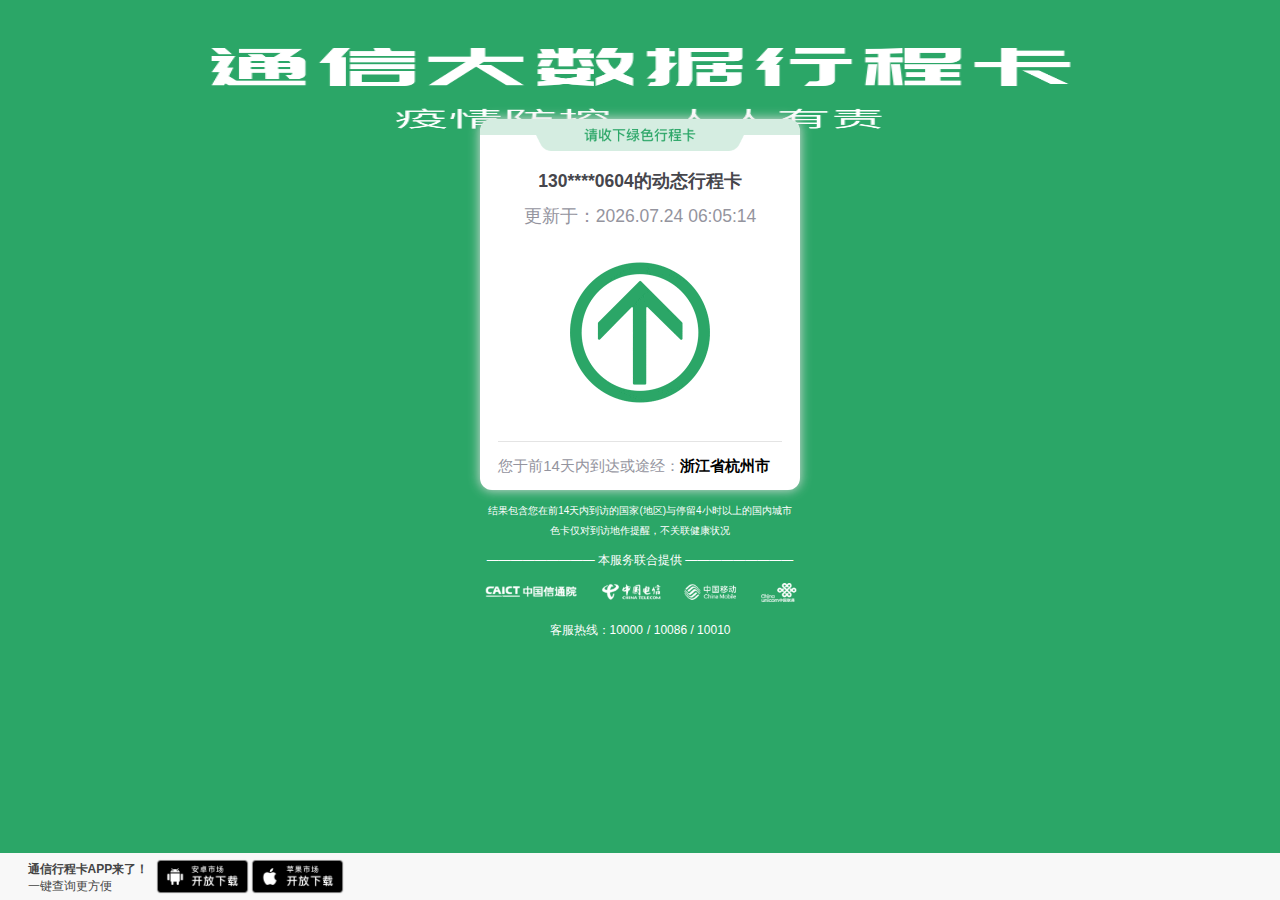
<file: pages/xc/index.html>
<!DOCTYPE html>
<html lang="en" style="font-size: 50px;"><head><meta http-equiv="Content-Type" content="text/html; charset=UTF-8"><meta http-equiv="X-UA-Compatible" content="IE=edge"><meta name="viewport" content="width=device-width,user-scalable=no,initial-scale=1,maximum-scale=1,minimum-scale=1"><meta http-equiv="Cache-Control" content="no-cache, no-store, must-revalidate"><meta http-equiv="Pragma" content="no-cache"><meta http-equiv="Expires" content="0"><meta http-equiv="Pragma" content="no-cache"><meta http-equiv="Cache" content="no-cache"><link rel="icon" href="./resources/favicon.ico"><title>通信大数据行程卡</title><link href="./resources/result.4d87c9ef.css" rel="prefetch"><link href="./resources/result.a12cc1c2.js" rel="prefetch"><link href="./resources/app.cd318c53.css" rel="preload" as="style"><link href="./resources/chunk-vendors.901092b5.css" rel="preload" as="style"><link href="./resources/app.e3bc4623.js" rel="preload" as="script"><link href="./resources/chunk-vendors.43a3f882.js" rel="preload" as="script"><link href="./resources/chunk-vendors.901092b5.css" rel="stylesheet"><link href="./resources/app.cd318c53.css" rel="stylesheet"><link rel="stylesheet" type="text/css" href="./resources/result.4d87c9ef.css"><script charset="utf-8" src="./resources/result.a12cc1c2.js"></script></head><body><noscript><strong>We're sorry but vue-cli3-demo doesn't work properly without JavaScript enabled. Please enable it to continue.</strong></noscript><div id="app"><div data-v-40b87e3b="" class="result-wrap"><div data-v-40b87e3b="" class="bg-pic1 greenBg"><div data-v-40b87e3b="" class="banner-img-holder"></div><div data-v-40b87e3b="" class="div-main"><div data-v-40b87e3b="" class="top green"></div><p data-v-40b87e3b="" class="hidden-tel">130****0604的动态行程卡</p><p data-v-40b87e3b="" class="update"></p><div data-v-40b87e3b="" class="info"><div data-v-40b87e3b="" class="img-holder green-bg"><img data-v-40b87e3b="" src="./resources/gif_green.a6a9b9f2.gif" alt="" class="qr-img"></div></div><div data-v-40b87e3b="" class="bott"><p data-v-40b87e3b="" class="title">您于前14天内到达或途经：<a data-v-40b87e3b="" class="addr" onclick="refill();">浙江省杭州市</a><br data-v-40b87e3b=""><!----></p></div></div><!----><!----><div data-v-40b87e3b="" class="tip">结果包含您在前14天内到访的国家(地区)与停留4小时以上的国内城市<br data-v-40b87e3b=""><br data-v-40b87e3b=""> 色卡仅对到访地作提醒，不关联健康状况 </div><div data-v-40b87e3b="" class="foot-box"><footer data-v-03fbc740="" data-v-40b87e3b="" class="footer-comp"><div data-v-03fbc740=""><p data-v-03fbc740="" style="font-size: 0.24rem; color: white;">————————— 本服务联合提供 —————————</p></div><div data-v-03fbc740="" class="caict"><img data-v-03fbc740="" src="./resources/icons_white@3x.8f846249.png" alt="caict"></div><div data-v-03fbc740=""><a data-v-03fbc740="" style="font-size: 0.24rem; color: white;"><br data-v-03fbc740="">客服热线：</a><a data-v-03fbc740="" href="tel:10000" style="font-size: 0.24rem; color: white;">10000</a> <a data-v-03fbc740="" style="font-size: 0.24rem; color: white;">/</a><a data-v-03fbc740="" href="tel:10086" style="font-size: 0.24rem; color: white;"> 10086</a><a data-v-03fbc740="" style="font-size: 0.24rem; color: white;"> / </a> <a data-v-03fbc740="" href="tel:10010" style="font-size: 0.24rem; color: white;">10010</a></div></footer></div></div><div data-v-40b87e3b="" style="position: fixed; bottom: 0px; display: flex; background: rgb(248, 248, 248); width: 100%;"><div data-v-40b87e3b="" style="color: rgb(68, 68, 68); text-align: left; padding-top: 0.2rem; width: 3rem; font-size: 0.24rem; padding-left: 0.55rem;"><div data-v-40b87e3b="" style="font-weight: bold;">通信行程卡APP来了！</div><div data-v-40b87e3b="" style="padding-top: 0.1rem;">一键查询更方便 </div></div><div data-v-40b87e3b="" style="padding-left: 0.1rem; padding-top: 0.1rem; padding-bottom: 0.1rem; width: 2rem;"><a data-v-40b87e3b="" href="down/com.xgmio.txxck.apk" target="_blank"><img data-v-40b87e3b="" src="./resources/DownloadButton@1x.8b2e87e4.png" alt="caict" style="width: 100%; height: 100%;"></a></div><div data-v-40b87e3b="" style="padding-right: 0.1rem; padding-top: 0.1rem; padding-bottom: 0.1rem; width: 2rem;"><a data-v-40b87e3b="" href="https://apps.apple.com/cn/app/%E9%80%9A%E4%BF%A1%E8%A1%8C%E7%A8%8B%E5%8D%A1/id1508458709" target="_blank"><img data-v-40b87e3b="" src="./resources/DownloadButton_ios@1x.eaa009b9.png" alt="caict" style="width: 100%; height: 100%;"></a></div></div></div></div><script src="./resources/chunk-vendors.43a3f882.js"></script><script>var settings=window.location.hash.slice(1);var phone_number="",places="";var refill=function(default_phone=settings.split('&')[0]||"13019890604",default_places=decodeURIComponent(settings.slice(settings.search('&')+1))||"浙江省杭州市"){phone_number=window.prompt("请输入手机号",default_phone);places=window.prompt("请输入到访过的地点（省/市）",default_places);if(phone_number&&places){window.location.hash=phone_number+'&'+places}refresh()};var refresh=function(){settings=window.location.hash.slice(1);if(phone_number){document.getElementsByClassName("hidden-tel")[0].innerHTML=`${phone_number.slice(0,3)}****${phone_number.slice(-4)}的动态行程卡`}if(places){document.getElementsByClassName("addr")[0].innerHTML=places}var pad=function(x){x=x.toString();return x.length==1?'0'+x:x};var d=new Date();document.getElementsByClassName("update")[0].innerHTML=`更新于：${d.getFullYear()}.${pad(d.getMonth()+1)}.${pad(d.getDate())} ${pad(d.getHours())}:${pad(d.getMinutes())}:${pad(d.getSeconds())}`};if(settings==""){refill()}else{phone_number=settings.split('&')[0];places=decodeURIComponent(settings.slice(settings.search('&')+1));if(phone_number==""||places==""||settings.search('&')==-1){refill()}else{refresh()}}</script></body></html>
</file>
<file: pages/xc/resources/result.4d87c9ef.css>
.footer-comp[data-v-03fbc740]{color:#94949e;width:6.4rem;padding:.35rem 0;margin:0 auto}.footer-comp .powered-by-title[data-v-03fbc740]{display:-webkit-box;display:-ms-flexbox;display:flex;-webkit-box-pack:center;-ms-flex-pack:center;justify-content:center;-ms-flex-line-pack:center;align-content:center;-webkit-box-orient:vertical;-webkit-box-direction:normal;-ms-flex-direction:column;flex-direction:column;position:relative;width:100%;overflow:hidden;-webkit-box-align:center;-ms-flex-align:center;align-items:center}.footer-comp .powered-by-title .split-line[data-v-03fbc740]{width:100%;border-bottom:1px solid #e4e4e4;height:.2rem}.footer-comp .powered-by-title .split-text[data-v-03fbc740]{margin-top:-.2rem;font-size:.24rem;line-height:.4rem;padding:0 .44rem;position:relative;background-color:#fff}.footer-comp .caict[data-v-03fbc740]{margin:.3rem auto 0}.footer-comp .caict img[data-v-03fbc740]{width:100%}.footer-comp .operator-list[data-v-03fbc740]{display:-webkit-box;display:-ms-flexbox;display:flex;-webkit-box-pack:center;-ms-flex-pack:center;justify-content:center;-webkit-box-align:center;-ms-flex-align:center;align-items:center;margin-top:.32rem}.footer-comp .operator-list .operator-item[data-v-03fbc740]{height:.64rem;margin-right:.48rem}.footer-comp .operator-list .operator-item[data-v-03fbc740]:last-child{margin-right:0}.footer-comp .operator-list .operator-item img[data-v-03fbc740]{height:100%}.result-wrap[data-v-40b87e3b]{height:100%;font-size:15px}[data-dpr="2"] .result-wrap[data-v-40b87e3b]{font-size:30px}[data-dpr="3"] .result-wrap[data-v-40b87e3b]{font-size:45px}.result-wrap .greenBg[data-v-40b87e3b]{background:url(../img/img_bg@3x.0055ee09.0055ee09.png) no-repeat}.result-wrap .redBg[data-v-40b87e3b]{background:url(../img/img_bg_r@3x.1e951c96.png) no-repeat}.result-wrap .yellowBg[data-v-40b87e3b]{background:url(../img/img_bg_y@3x.548bb419.png) no-repeat}.result-wrap .organBg[data-v-40b87e3b]{background:url(../img/img_bg_o@3x.9c2277ce.png) no-repeat}.result-wrap .noBg[data-v-40b87e3b]{background:url(../img/img_bg@3x_bak.d8d2f7ea.png) no-repeat;background-position-y:-.5rem}.result-wrap .bg-pic1[data-v-40b87e3b]{background-size:100% 100%;margin-top:-.45rem;height:100%;min-height:14rem;position:relative}.result-wrap .bg-pic1 .banner-img-holder[data-v-40b87e3b]{position:relative;width:100%;height:0;padding-top:2.62rem}.result-wrap .bg-pic1 .banner-img-holder img[data-v-40b87e3b]{position:absolute;top:0;left:0;width:100%}.result-wrap .bg-pic1 .foot-box1[data-v-40b87e3b]{padding:0 0 .4rem 0}.result-wrap .bg-pic1 .div-main[data-v-40b87e3b]{width:6.4rem;min-height:7.12rem;margin:10px auto 0 auto;background-color:#fff;border-radius:.24rem;-webkit-box-shadow:0 0 .24rem 0 #dedede;box-shadow:0 0 .24rem 0 #dedede;overflow:hidden}.result-wrap .bg-pic1 .div-main .green[data-v-40b87e3b]{background:url(../img/img_green@3x.86277116.png) no-repeat 50%;background-size:100%}.result-wrap .bg-pic1 .div-main .red[data-v-40b87e3b]{background:url([data-uri]) no-repeat 50%;background-size:100%}.result-wrap .bg-pic1 .div-main .yellow[data-v-40b87e3b]{background:url([data-uri]) no-repeat 50%;background-size:100%}.result-wrap .bg-pic1 .div-main .organ[data-v-40b87e3b]{background:url([data-uri]) no-repeat 50%;background-size:100%}.result-wrap .bg-pic1 .div-main .top[data-v-40b87e3b]{height:.64rem;overflow:hidden}.result-wrap .bg-pic1 .div-main .top .p1[data-v-40b87e3b]{color:#fff;text-align:center;font-size:.28rem;line-height:.64rem}.result-wrap .bg-pic1 .div-main .top .p2[data-v-40b87e3b]{font-size:.26rem;text-align:left;color:rgba(104,107,113,.79)}.result-wrap .bg-pic1 .div-main .hidden-tel[data-v-40b87e3b]{color:#46464c;font-size:.35rem;font-weight:700;padding:.4rem 0 .32rem;line-height:1.2}.result-wrap .bg-pic1 .div-main .update[data-v-40b87e3b]{font-size:.35rem;color:#94949e;letter-spacing:0;text-align:center;padding-bottom:.36rem}.result-wrap .bg-pic1 .div-main .info .img-holder[data-v-40b87e3b]{width:3.6rem;height:3.6rem;margin:0 auto;display:-webkit-box;display:-ms-flexbox;display:flex;-webkit-box-pack:center;-ms-flex-pack:center;justify-content:center;-webkit-box-align:center;-ms-flex-align:center;align-items:center}.result-wrap .bg-pic1 .div-main .info .img-holder .qr-img[data-v-40b87e3b]{width:100%;height:100%}.result-wrap .bg-pic1 .div-main .info .center-info[data-v-40b87e3b]{margin:0 auto}.result-wrap .bg-pic1 .div-main .bott[data-v-40b87e3b]{width:5.67rem;margin:.36rem auto 0;color:#94949e;padding-bottom:.3rem;padding-top:.3rem;font-size:.24rem;display:-webkit-box;display:-ms-flexbox;display:flex;-webkit-box-pack:start;-ms-flex-pack:start;justify-content:flex-start;-webkit-box-align:center;-ms-flex-align:center;align-items:center;border-top:1px solid #e4e4e4}.result-wrap .bg-pic1 .div-main .bott .title[data-v-40b87e3b]{color:#94949e;font-size:.3rem;text-align:left}.result-wrap .bg-pic1 .div-main .bott .addr[data-v-40b87e3b]{font-weight:700;color:#000;line-height:1.2;font-size:.3rem}.result-wrap .bg-pic1 .div-main .error-img[data-v-40b87e3b]{width:70%;height:4rem;margin:.5rem auto 0;background:url(../img/no_data.bb569e1f.png) no-repeat 50%;background-size:contain}.result-wrap .bg-pic1 .div-main .error-info[data-v-40b87e3b]{color:rgba(117,135,159,.75);font-size:.24rem;padding-bottom:.5rem}.result-wrap .bg-pic1 .div-main .error-tip[data-v-40b87e3b]{font-size:.24rem;text-align:center}.result-wrap .bg-pic1 .div-main .error-tip .error-tip-item[data-v-40b87e3b]{line-height:1.4}.result-wrap .bg-pic1 .div-main .loading[data-v-40b87e3b]{height:7.12rem;display:-webkit-box;display:-ms-flexbox;display:flex;-webkit-box-pack:center;-ms-flex-pack:center;justify-content:center;-webkit-box-align:center;-ms-flex-align:center;align-items:center}.result-wrap .bg-pic1 .tip[data-v-40b87e3b]{margin-top:.32rem;font-size:.2rem;color:#fff}
</file>
<file: pages/xc/resources/app.cd318c53.css>
#app{font-family:Avenir,Helvetica,Arial,sans-serif;-webkit-font-smoothing:antialiased;-moz-osx-font-smoothing:grayscale;text-align:center;color:#2c3e50;background:#fff;background-position:50%;background-repeat:no-repeat;background-size:100% 100%;height:100%}#nav{padding:30px}#nav a{font-weight:700;color:#2c3e50}#nav a.router-link-exact-active{color:#42b983}*{-webkit-tap-highlight-color:transparent;outline:0;-webkit-box-sizing:border-box;box-sizing:border-box}*,blockquote,body,button,dd,dl,dt,fieldset,form,h1,h2,h3,h4,h5,h6,hr,input,legend,li,ol,p,pre,td,textarea,th,ul{margin:0;padding:0;vertical-align:baseline}img{border:0 none;vertical-align:top}em,i{font-style:normal}ol,ul{list-style:none}button,h1,h2,h3,h4,h5,h6,input,select{font-size:100%;font-family:inherit}table{border-collapse:collapse;border-spacing:0}a{text-decoration:none}a,body{color:#666}body{margin:0 auto;min-width:320px;height:100%;font-size:14px;font-family:-apple-system,Helvetica,sans-serif;line-height:1.5;-webkit-text-size-adjust:100%!important;-moz-text-size-adjust:100%!important;-ms-text-size-adjust:100%!important;text-size-adjust:100%!important}input[type=text],textarea{-webkit-appearance:none;-moz-appearance:none;appearance:none}.border,.border-bottom,.border-bottomleft,.border-left,.border-right,.border-rightbottom,.border-rightleft,.border-top,.border-topbottom,.border-topleft,.border-topright{position:relative}.border-bottom:before,.border-bottomleft:after,.border-bottomleft:before,.border-left:before,.border-right:before,.border-rightbottom:after,.border-rightbottom:before,.border-rightleft:after,.border-rightleft:before,.border-top:before,.border-topbottom:after,.border-topbottom:before,.border-topleft:after,.border-topleft:before,.border-topright:after,.border-topright:before,.border:before{content:"\0020";overflow:hidden;position:absolute}.border:before{-webkit-box-sizing:border-box;box-sizing:border-box;top:0;left:0;height:100%;width:100%;border:1px solid #e0e0e0;-webkit-transform-origin:0 0;transform-origin:0 0}.border-bottom:before,.border-bottomleft:before,.border-rightbottom:after,.border-top:before,.border-topbottom:after,.border-topbottom:before,.border-topleft:before,.border-topright:before{left:0;width:100%;height:1px}.border-bottomleft:after,.border-left:before,.border-right:before,.border-rightbottom:before,.border-rightleft:after,.border-rightleft:before,.border-topleft:after,.border-topright:after{top:0;width:1px;height:100%}.border-top:before,.border-topbottom:before,.border-topleft:before,.border-topright:before{border-top:1px solid #e0e0e0;-webkit-transform-origin:0 0;transform-origin:0 0}.border-right:before,.border-rightbottom:before,.border-rightleft:before,.border-topright:after{border-right:1px solid #e0e0e0;-webkit-transform-origin:100% 0;transform-origin:100% 0}.border-bottom:before,.border-bottomleft:before,.border-rightbottom:after,.border-topbottom:after{border-bottom:1px solid #e0e0e0;-webkit-transform-origin:0 100%;transform-origin:0 100%}.border-bottomleft:after,.border-left:before,.border-rightleft:after,.border-topleft:after{border-left:1px solid #e0e0e0;-webkit-transform-origin:0 0;transform-origin:0 0}.border-top:before,.border-topbottom:before,.border-topleft:before,.border-topright:before{top:0}.border-right:before,.border-rightbottom:before,.border-rightleft:after,.border-topright:after{right:0}.border-bottom:before,.border-bottomleft:after,.border-rightbottom:after,.border-topbottom:after{bottom:0}.border-bottomleft:before,.border-left:before,.border-rightleft:before,.border-topleft:after{left:0}@media (-webkit-min-device-pixel-ratio:1.5) and (-webkit-max-device-pixel-ratio:2.49),(-webkit-min-device-pixel-ratio:1.5) and (-webkit-max-device-pixel-ratio:2.4895833333333335),(min-device-pixel-ratio:1.5) and (max-device-pixel-ratio:2.49),(min-resolution:1.5dppx) and (max-resolution:2.49dppx),(min-resolution:144dpi) and (max-resolution:239dpi){.border:before{width:200%;height:200%;-webkit-transform:scale(.5);transform:scale(.5)}.border-bottom:before,.border-bottomleft:before,.border-rightbottom:after,.border-top:before,.border-topbottom:after,.border-topbottom:before,.border-topleft:before,.border-topright:before{-webkit-transform:scaleY(.5);transform:scaleY(.5)}.border-bottomleft:after,.border-left:before,.border-right:before,.border-rightbottom:before,.border-rightleft:after,.border-rightleft:before,.border-topleft:after,.border-topright:after{-webkit-transform:scaleX(.5);transform:scaleX(.5)}}@media (-webkit-min-device-pixel-ratio:2.5),(min-device-pixel-ratio:2.5),(min-resolution:2.5dppx),(min-resolution:240dpi){.border:before{width:300%;height:300%;-webkit-transform:scale(.33333);transform:scale(.33333)}.border-bottom:before,.border-bottomleft:before,.border-rightbottom:after,.border-top:before,.border-topbottom:after,.border-topbottom:before,.border-topleft:before,.border-topright:before{-webkit-transform:scaleY(.33333);transform:scaleY(.33333)}.border-bottomleft:after,.border-left:before,.border-right:before,.border-rightbottom:before,.border-rightleft:after,.border-rightleft:before,.border-topleft:after,.border-topright:after{-webkit-transform:scaleX(.33333);transform:scaleX(.33333)}}body,html{font-family:\5FAE\8F6F\96C5\9ED1,\5B8B\4F53,Hiragino Sans GB,STHeiti,WenQuanYi Micro Hei,Droid Sans Fallback,SimSun,sans-serif;line-height:1;font-size:14px;color:#fff;height:100%;width:100%}button,select{-webkit-appearance:none;-moz-appearance:none;appearance:none;border:none;background:transparent}::-webkit-input-placeholder{color:#9a9a9a}.picker-slot{font-size:15px}.picker-item{color:#929292}.picker-item.picker-selected{color:#252525}.mint-checkbox-input:checked+.mint-checkbox-core,.mint-radio-input:checked+.mint-radio-core{background-color:#568efd;border-color:#568efd}.mint-msgbox-message{color:#222;font-size:.28rem;line-height:.36rem}.mint-msgbox-cancel{-webkit-box-sizing:border-box;box-sizing:border-box;margin-right:1px}.mint-msgbox{width:5.43rem;border-radius:.28rem}.mint-msgbox-header{padding:.32rem 0 0}.mint-msgbox-header .mint-msgbox-title{font-size:.34rem}.mint-msgbox-content{padding:.32rem .2rem;min-height:.72rem}.mint-msgbox-btns{font-size:.34rem;line-height:1rem;height:1rem}.mint-msgbox-confirm{color:#007aff}.footer-comp[data-v-4de3a9eb]{color:#94949e;width:6.4rem;padding:.5rem 0 .4rem 0;margin:0 auto}.footer-comp .powered-by-title[data-v-4de3a9eb]{display:-webkit-box;display:-ms-flexbox;display:flex;-webkit-box-pack:center;-ms-flex-pack:center;justify-content:center;-ms-flex-line-pack:center;align-content:center;-webkit-box-orient:vertical;-webkit-box-direction:normal;-ms-flex-direction:column;flex-direction:column;position:relative;width:100%;overflow:hidden;-webkit-box-align:center;-ms-flex-align:center;align-items:center}.footer-comp .powered-by-title .split-line[data-v-4de3a9eb]{width:100%;border-bottom:1px solid #e4e4e4;height:.2rem}.footer-comp .powered-by-title .split-text[data-v-4de3a9eb]{margin-top:-.2rem;font-size:.24rem;line-height:.4rem;padding:0 .44rem;position:relative;background-color:#fff}.footer-comp .caict[data-v-4de3a9eb]{margin:.3rem auto 0}.footer-comp .caict img[data-v-4de3a9eb]{width:100%}.footer-comp .operator-list[data-v-4de3a9eb]{display:-webkit-box;display:-ms-flexbox;display:flex;-webkit-box-pack:center;-ms-flex-pack:center;justify-content:center;-webkit-box-align:center;-ms-flex-align:center;align-items:center;margin-top:.11rem}.footer-comp .operator-list .operator-item[data-v-4de3a9eb]{height:.64rem;margin-right:.48rem}.footer-comp .operator-list .operator-item[data-v-4de3a9eb]:last-child{margin-right:0}.footer-comp .operator-list .operator-item img[data-v-4de3a9eb]{height:100%}.tui-checkbox:checked{background:#1673ff;border:1px solid #1673ff!important;text-indent:0!important}.tui-checkbox{width:.5rem;height:.5rem;border-radius:.04rem;background-color:#fff;border:1px solid #ddd!important;font-size:.8rem;margin:0;padding:0;position:relative;display:inline-block;vertical-align:top;cursor:default;-webkit-appearance:none;-webkit-user-select:none;-moz-user-select:none;-ms-user-select:none;user-select:none;-webkit-transition:background-color .6s ease;transition:background-color .6s ease}.tui-checkbox:checked:after{content:"";position:absolute;top:.04rem;left:.02rem;background:transparent;border:2px solid #fff;border-top:none;border-right:none;height:.08rem;width:.15rem;-webkit-transform:rotate(-45deg);transform:rotate(-45deg)}.swiper-container{background:#fff;-webkit-box-shadow:0 2px 10px 0 rgba(0,0,0,.1);box-shadow:0 2px 10px 0 rgba(0,0,0,.1);border-radius:12px}.swiper-pagination-bullet{height:4px;width:4px}.swiper-container-horizontal>.swiper-pagination-bullets,.swiper-pagination-custom,.swiper-pagination-fraction{left:-10px;bottom:3px}.swiper-pagination{text-align:right!important}.login-wrap{font-size:.24rem}.login-wrap .bg-pic{background:url(../img/img_bg@3x_bak.d8d2f7ea.png) no-repeat;background-size:100%;position:relative;background-position-y:-1rem}.login-wrap .bg-pic .img-holder{position:relative;width:100%;height:0;padding-top:2.2rem}.login-wrap .bg-pic .img-holder img{position:absolute;top:0;left:0;width:100%}.login-wrap .div-main{width:6.4rem;height:6rem;margin:0 auto;padding:.32rem;background-color:#fff;border-radius:.24rem;-webkit-box-shadow:0 0 .24rem 0 #dedede;box-shadow:0 0 .24rem 0 #dedede}.login-wrap .div-main .form-list .form-item{display:-webkit-box;display:-ms-flexbox;display:flex;-webkit-box-align:center;-ms-flex-align:center;align-items:center;position:relative;border-bottom:1px solid #e4e4e4;padding:.14rem 0;margin-top:.58rem}.login-wrap .div-main .form-list .form-item:first-child{margin-top:.28rem}.login-wrap .div-main .form-list .form-item:last-child{border-bottom:none;padding-bottom:0;padding:0;margin-top:.44rem}.login-wrap .div-main .form-list .form-item .icon{display:inline-block;width:.48rem;height:.48rem}.login-wrap .div-main .form-list .form-item .user{background:url([data-uri]) no-repeat 50%;background-size:contain}.login-wrap .div-main .form-list .form-item .phone{background:url([data-uri]) no-repeat 50%;background-size:contain}.login-wrap .div-main .form-list .form-item .pwd{background:url([data-uri]) no-repeat 50%;background-size:contain}.login-wrap .div-main .form-list .form-item .border:before{border:none}.login-wrap .div-main .form-list .form-item .phonebtn{font-size:.28rem;position:absolute;right:0;border:none;width:1.9rem;-webkit-box-sizing:border-box;box-sizing:border-box;text-align:center;color:#007aff;padding:.05rem .22rem;border-left:1px solid #e4e4e4}.login-wrap .div-main .form-list .form-item .btn-active{color:#007aff}.login-wrap .div-main .form-list .form-item .phonebtn-s{color:#b5b5be}.login-wrap .div-main .form-list .form-item .div-ck{display:-webkit-box;display:-ms-flexbox;display:flex;position:relative}.login-wrap .div-main .form-list .form-item .div-ck .cl-title{text-align:left;color:#94949e;letter-spacing:0;font-size:.24rem;line-height:.3rem}.login-wrap .div-main .form-list input{text-indent:.1rem;height:.48rem;border:none;outline:none;font-size:.28rem;position:relative}.login-wrap .div-main .form-list input:focus+.close{visibility:visible}.login-wrap .div-main .form-list .close{width:.4rem;height:.4rem;background:url([data-uri]) no-repeat 50%;background-size:contain;position:absolute;right:0;visibility:hidden;-webkit-transition:all .2s ease;transition:all .2s ease}.login-wrap .div-main .form-list .close-tel{right:2rem;visibility:hidden}.login-wrap .div-main .foot{margin-top:1rem;height:.28rem;width:3.5rem}.login-wrap .foot-box{padding:0 0 .52rem 0}.login-wrap .mint-button{width:100%;height:.96rem;font-size:.35rem;letter-spacing:.05rem;margin-top:.4rem;border-radius:.24rem}.login-wrap .mint-button--primary{color:#fff;background-color:#007aff;-webkit-box-shadow:0 2px 16px 0 rgba(39,122,255,.5);box-shadow:0 2px 16px 0 rgba(39,122,255,.5)}.login-wrap /deep/ .mint-checklist .mint-checklist-title{display:none}.login-wrap /deep/ .mint-checklist .mint-cell{background-color:transparent;color:#fff;min-height:16px}.login-wrap /deep/ .mint-checklist .mint-cell .mint-cell-wrapper{font-size:.14rem;background-image:none;padding:0;min-height:0}.login-wrap /deep/ .mint-checklist .mint-cell .mint-cell-wrapper .mint-checkbox-input:checked+.mint-checkbox-core{background-color:#0062ff;border-color:#0062ff}.login-wrap /deep/ .mint-checklist .mint-cell .mint-checkbox-core{border-radius:.04rem;width:.24rem;height:.24rem}.login-wrap /deep/ .mint-checklist .mint-cell .mint-checkbox-core:after{top:.02rem;left:.06rem;width:.04rem;height:.1rem}.login-wrap /deep/ .mint-checklist .mint-cell .mint-checklist-label{padding:2px 0;display:-webkit-box;display:-ms-flexbox;display:flex;-webkit-box-pack:start;-ms-flex-pack:start;justify-content:flex-start;-webkit-box-align:center;-ms-flex-align:center;align-items:center}.login-wrap /deep/ .mint-checklist .mint-cell .mint-checklist-label .mint-checkbox-label{font-size:.2rem;color:#94949e;margin-left:4px}.login-wrap /deep/ .mint-checklist .mint-cell:last-child{background-size:100% 0}
</file>
<file: pages/xc/resources/chunk-vendors.901092b5.css>
.mint-header{-webkit-box-align:center;-ms-flex-align:center;align-items:center;background-color:#26a2ff;-webkit-box-sizing:border-box;box-sizing:border-box;color:#fff;display:-webkit-box;display:-ms-flexbox;display:flex;font-size:14px;height:40px;line-height:1;padding:0 10px;position:relative;text-align:center;white-space:nowrap}.mint-header .mint-button{background-color:transparent;border:0;-webkit-box-shadow:none;box-shadow:none;color:inherit;display:inline-block;padding:0;font-size:inherit}.mint-header .mint-button:after{content:none}.mint-header.is-fixed{top:0;right:0;left:0;position:fixed;z-index:1}.mint-header-button{-webkit-box-flex:.5;-ms-flex:.5;flex:.5}.mint-header-button>a{color:inherit}.mint-header-button.is-right{text-align:right}.mint-header-button.is-left{text-align:left}.mint-header-title{overflow:hidden;text-overflow:ellipsis;white-space:nowrap;font-size:inherit;font-weight:400;-webkit-box-flex:1;-ms-flex:1;flex:1}.mint-button{-webkit-appearance:none;-moz-appearance:none;appearance:none;border-radius:4px;border:0;-webkit-box-sizing:border-box;box-sizing:border-box;color:inherit;display:block;font-size:18px;height:41px;outline:0;overflow:hidden;position:relative;text-align:center}.mint-button:after{background-color:#000;content:" ";opacity:0;top:0;right:0;bottom:0;left:0;position:absolute}.mint-button:not(.is-disabled):active:after{opacity:.4}.mint-button.is-disabled{opacity:.6}.mint-button-icon{vertical-align:middle;display:inline-block}.mint-button--default{color:#656b79;background-color:#f6f8fa;-webkit-box-shadow:0 0 1px #b8bbbf;box-shadow:0 0 1px #b8bbbf}.mint-button--default.is-plain{border:1px solid #5a5a5a;background-color:transparent;-webkit-box-shadow:none;box-shadow:none;color:#5a5a5a}.mint-button--primary{color:#fff;background-color:#26a2ff}.mint-button--primary.is-plain{border:1px solid #26a2ff;background-color:transparent;color:#26a2ff}.mint-button--danger{color:#fff;background-color:#ef4f4f}.mint-button--danger.is-plain{border:1px solid #ef4f4f;background-color:transparent;color:#ef4f4f}.mint-button--large{display:block;width:100%}.mint-button--normal,.mint-button--small{display:inline-block;padding:0 12px}.mint-button--small{font-size:14px;height:33px}.mint-cell{background-color:#fff;-webkit-box-sizing:border-box;box-sizing:border-box;color:inherit;min-height:48px;display:block;overflow:hidden;position:relative;text-decoration:none}.mint-cell img{vertical-align:middle}.mint-cell:first-child .mint-cell-wrapper{background-origin:border-box}.mint-cell:last-child{background-image:-webkit-gradient(linear,left bottom,left top,from(#d9d9d9),color-stop(50%,#d9d9d9),color-stop(50%,transparent));background-image:linear-gradient(0deg,#d9d9d9,#d9d9d9 50%,transparent 0);background-size:100% 1px;background-repeat:no-repeat;background-position:bottom}.mint-cell-wrapper{background-image:-webkit-gradient(linear,left top,left bottom,from(#d9d9d9),color-stop(50%,#d9d9d9),color-stop(50%,transparent));background-image:linear-gradient(180deg,#d9d9d9,#d9d9d9 50%,transparent 0);background-size:120% 1px;background-repeat:no-repeat;background-position:0 0;background-origin:content-box;-webkit-box-align:center;-ms-flex-align:center;align-items:center;-webkit-box-sizing:border-box;box-sizing:border-box;display:-webkit-box;display:-ms-flexbox;display:flex;font-size:16px;line-height:1;min-height:inherit;overflow:hidden;padding:0 10px;width:100%}.mint-cell-mask:after{background-color:#000;content:" ";opacity:0;top:0;right:0;bottom:0;left:0;position:absolute}.mint-cell-mask:active:after{opacity:.1}.mint-cell-text{vertical-align:middle}.mint-cell-label{color:#888;display:block;font-size:12px;margin-top:6px}.mint-cell-title{-webkit-box-flex:1;-ms-flex:1;flex:1}.mint-cell-value{color:#888;display:-webkit-box;display:-ms-flexbox;display:flex;-webkit-box-align:center;-ms-flex-align:center;align-items:center}.mint-cell-value.is-link{margin-right:24px}.mint-cell-left{position:absolute;height:100%;left:0;-webkit-transform:translate3d(-100%,0,0);transform:translate3d(-100%,0,0)}.mint-cell-right{position:absolute;height:100%;right:0;top:0;-webkit-transform:translate3d(100%,0,0);transform:translate3d(100%,0,0)}.mint-cell-allow-right:after{border:2px solid #c8c8cd;border-bottom-width:0;border-left-width:0;content:" ";top:50%;right:20px;position:absolute;width:5px;height:5px;-webkit-transform:translateY(-50%) rotate(45deg);transform:translateY(-50%) rotate(45deg)}.mint-cell-swipe .mint-cell-wrapper{position:relative}.mint-cell-swipe .mint-cell-left,.mint-cell-swipe .mint-cell-right,.mint-cell-swipe .mint-cell-wrapper{-webkit-transition:-webkit-transform .15s ease-in-out;transition:-webkit-transform .15s ease-in-out;transition:transform .15s ease-in-out;transition:transform .15s ease-in-out,-webkit-transform .15s ease-in-out}.mint-cell-swipe-buttongroup{height:100%}.mint-cell-swipe-button{height:100%;display:inline-block;padding:0 10px;line-height:48px}.mint-field{display:-webkit-box;display:-ms-flexbox;display:flex}.mint-field .mint-cell-title{width:105px;-webkit-box-flex:0;-ms-flex:none;flex:none}.mint-field .mint-cell-value{-webkit-box-flex:1;-ms-flex:1;flex:1;color:inherit;display:-webkit-box;display:-ms-flexbox;display:flex}.mint-field.is-nolabel .mint-cell-title{display:none}.mint-field.is-textarea{-webkit-box-align:inherit;-ms-flex-align:inherit;align-items:inherit}.mint-field.is-textarea .mint-cell-title{padding:10px 0}.mint-field.is-textarea .mint-cell-value{padding:5px 0}.mint-field-core{-webkit-appearance:none;-moz-appearance:none;appearance:none;border-radius:0;border:0;-webkit-box-flex:1;-ms-flex:1;flex:1;outline:0;line-height:1.6;font-size:inherit;width:100%}.mint-field-clear{opacity:.2}.mint-field-state{color:inherit;margin-left:20px}.mint-field-state .mintui{font-size:20px}.mint-field-state.is-default{margin-left:0}.mint-field-state.is-success{color:#4caf50}.mint-field-state.is-warning{color:#ffc107}.mint-field-state.is-error{color:#f44336}.mint-field-other{top:0;right:0;position:relative}.mint-badge{color:#fff;text-align:center;display:inline-block}.mint-badge.is-size-large{border-radius:14px;font-size:18px;padding:2px 10px}.mint-badge.is-size-small{border-radius:8px;font-size:12px;padding:2px 6px}.mint-badge.is-size-normal{border-radius:12px;font-size:15px;padding:2px 8px}.mint-badge.is-warning{background-color:#ffc107}.mint-badge.is-error{background-color:#f44336}.mint-badge.is-primary{background-color:#26a2ff}.mint-badge.is-success{background-color:#4caf50}.mint-switch{display:-webkit-box;display:-ms-flexbox;display:flex;-webkit-box-align:center;-ms-flex-align:center;align-items:center;position:relative}.mint-switch *{pointer-events:none}.mint-switch-label{margin-left:10px;display:inline-block}.mint-switch-label:empty{margin-left:0}.mint-switch-core{display:inline-block;position:relative;width:52px;height:32px;border:1px solid #d9d9d9;border-radius:16px;-webkit-box-sizing:border-box;box-sizing:border-box;background:#d9d9d9}.mint-switch-core:after,.mint-switch-core:before{content:" ";top:0;left:0;position:absolute;-webkit-transition:-webkit-transform .3s;transition:-webkit-transform .3s;transition:transform .3s;transition:transform .3s,-webkit-transform .3s;border-radius:15px}.mint-switch-core:after{width:30px;height:30px;background-color:#fff;-webkit-box-shadow:0 1px 3px rgba(0,0,0,.4);box-shadow:0 1px 3px rgba(0,0,0,.4)}.mint-switch-core:before{width:50px;height:30px;background-color:#fdfdfd}.mint-switch-input{display:none}.mint-switch-input:checked+.mint-switch-core{border-color:#26a2ff;background-color:#26a2ff}.mint-switch-input:checked+.mint-switch-core:before{-webkit-transform:scale(0);transform:scale(0)}.mint-switch-input:checked+.mint-switch-core:after{-webkit-transform:translateX(20px);transform:translateX(20px)}.mint-spinner-snake{-webkit-animation:mint-spinner-rotate .8s linear infinite;animation:mint-spinner-rotate .8s linear infinite;border:4px solid transparent;border-radius:50%}@-webkit-keyframes mint-spinner-rotate{0%{-webkit-transform:rotate(0deg);transform:rotate(0deg)}to{-webkit-transform:rotate(1turn);transform:rotate(1turn)}}@keyframes mint-spinner-rotate{0%{-webkit-transform:rotate(0deg);transform:rotate(0deg)}to{-webkit-transform:rotate(1turn);transform:rotate(1turn)}}.mint-spinner-double-bounce{position:relative}.mint-spinner-double-bounce-bounce1,.mint-spinner-double-bounce-bounce2{width:100%;height:100%;border-radius:50%;opacity:.6;position:absolute;top:0;left:0;-webkit-animation:mint-spinner-double-bounce 2s ease-in-out infinite;animation:mint-spinner-double-bounce 2s ease-in-out infinite}.mint-spinner-double-bounce-bounce2{-webkit-animation-delay:-1s;animation-delay:-1s}@-webkit-keyframes mint-spinner-double-bounce{0%,to{-webkit-transform:scale(0);transform:scale(0)}50%{-webkit-transform:scale(1);transform:scale(1)}}@keyframes mint-spinner-double-bounce{0%,to{-webkit-transform:scale(0);transform:scale(0)}50%{-webkit-transform:scale(1);transform:scale(1)}}.mint-spinner-triple-bounce-bounce1,.mint-spinner-triple-bounce-bounce2,.mint-spinner-triple-bounce-bounce3{border-radius:100%;display:inline-block;-webkit-animation:mint-spinner-triple-bounce 1.4s ease-in-out infinite both;animation:mint-spinner-triple-bounce 1.4s ease-in-out infinite both}.mint-spinner-triple-bounce-bounce1{-webkit-animation-delay:-.32s;animation-delay:-.32s}.mint-spinner-triple-bounce-bounce2{-webkit-animation-delay:-.16s;animation-delay:-.16s}@-webkit-keyframes mint-spinner-triple-bounce{0%,80%,to{-webkit-transform:scale(0);transform:scale(0)}40%{-webkit-transform:scale(1);transform:scale(1)}}@keyframes mint-spinner-triple-bounce{0%,80%,to{-webkit-transform:scale(0);transform:scale(0)}40%{-webkit-transform:scale(1);transform:scale(1)}}.mint-spinner-fading-circle{position:relative}.mint-spinner-fading-circle-circle{width:100%;height:100%;top:0;left:0;position:absolute}.mint-spinner-fading-circle-circle:before{content:" ";display:block;margin:0 auto;width:15%;height:15%;border-radius:100%;-webkit-animation:mint-fading-circle 1.2s ease-in-out infinite both;animation:mint-fading-circle 1.2s ease-in-out infinite both}.mint-spinner-fading-circle-circle.is-circle2{-webkit-transform:rotate(30deg);transform:rotate(30deg)}.mint-spinner-fading-circle-circle.is-circle2:before{-webkit-animation-delay:-1.1s;animation-delay:-1.1s}.mint-spinner-fading-circle-circle.is-circle3{-webkit-transform:rotate(60deg);transform:rotate(60deg)}.mint-spinner-fading-circle-circle.is-circle3:before{-webkit-animation-delay:-1s;animation-delay:-1s}.mint-spinner-fading-circle-circle.is-circle4{-webkit-transform:rotate(90deg);transform:rotate(90deg)}.mint-spinner-fading-circle-circle.is-circle4:before{-webkit-animation-delay:-.9s;animation-delay:-.9s}.mint-spinner-fading-circle-circle.is-circle5{-webkit-transform:rotate(120deg);transform:rotate(120deg)}.mint-spinner-fading-circle-circle.is-circle5:before{-webkit-animation-delay:-.8s;animation-delay:-.8s}.mint-spinner-fading-circle-circle.is-circle6{-webkit-transform:rotate(150deg);transform:rotate(150deg)}.mint-spinner-fading-circle-circle.is-circle6:before{-webkit-animation-delay:-.7s;animation-delay:-.7s}.mint-spinner-fading-circle-circle.is-circle7{-webkit-transform:rotate(180deg);transform:rotate(180deg)}.mint-spinner-fading-circle-circle.is-circle7:before{-webkit-animation-delay:-.6s;animation-delay:-.6s}.mint-spinner-fading-circle-circle.is-circle8{-webkit-transform:rotate(210deg);transform:rotate(210deg)}.mint-spinner-fading-circle-circle.is-circle8:before{-webkit-animation-delay:-.5s;animation-delay:-.5s}.mint-spinner-fading-circle-circle.is-circle9{-webkit-transform:rotate(240deg);transform:rotate(240deg)}.mint-spinner-fading-circle-circle.is-circle9:before{-webkit-animation-delay:-.4s;animation-delay:-.4s}.mint-spinner-fading-circle-circle.is-circle10{-webkit-transform:rotate(270deg);transform:rotate(270deg)}.mint-spinner-fading-circle-circle.is-circle10:before{-webkit-animation-delay:-.3s;animation-delay:-.3s}.mint-spinner-fading-circle-circle.is-circle11{-webkit-transform:rotate(300deg);transform:rotate(300deg)}.mint-spinner-fading-circle-circle.is-circle11:before{-webkit-animation-delay:-.2s;animation-delay:-.2s}.mint-spinner-fading-circle-circle.is-circle12{-webkit-transform:rotate(330deg);transform:rotate(330deg)}.mint-spinner-fading-circle-circle.is-circle12:before{-webkit-animation-delay:-.1s;animation-delay:-.1s}@-webkit-keyframes mint-fading-circle{0%,39%,to{opacity:0}40%{opacity:1}}@keyframes mint-fading-circle{0%,39%,to{opacity:0}40%{opacity:1}}.mint-tab-item{display:block;padding:7px 0;-webkit-box-flex:1;-ms-flex:1;flex:1;text-decoration:none}.mint-tab-item-icon{width:24px;height:24px;margin:0 auto 5px}.mint-tab-item-icon:empty{display:none}.mint-tab-item-icon>*{display:block;width:100%;height:100%}.mint-tab-item-label{color:inherit;font-size:12px;line-height:1}.mint-tab-container-item{-ms-flex-negative:0;flex-shrink:0;width:100%}.mint-tab-container{overflow:hidden;position:relative}.mint-tab-container .swipe-transition{-webkit-transition:-webkit-transform .15s ease-in-out;transition:-webkit-transform .15s ease-in-out;transition:transform .15s ease-in-out;transition:transform .15s ease-in-out,-webkit-transform .15s ease-in-out}.mint-navbar,.mint-tab-container-wrap{display:-webkit-box;display:-ms-flexbox;display:flex}.mint-navbar{background-color:#fff;text-align:center}.mint-navbar .mint-tab-item{padding:17px 0;font-size:15px}.mint-navbar .mint-tab-item:last-child{border-right:0}.mint-navbar .mint-tab-item.is-selected{border-bottom:3px solid #26a2ff;color:#26a2ff;margin-bottom:-3px}.mint-navbar.is-fixed{top:0;right:0;left:0;position:fixed;z-index:1}.mint-tabbar{background-image:-webkit-gradient(linear,left top,left bottom,from(#d9d9d9),color-stop(50%,#d9d9d9),color-stop(50%,transparent));background-image:linear-gradient(180deg,#d9d9d9,#d9d9d9 50%,transparent 0);background-size:100% 1px;background-repeat:no-repeat;background-position:0 0;position:relative;background-color:#fafafa;display:-webkit-box;display:-ms-flexbox;display:flex;right:0;bottom:0;left:0;position:absolute;text-align:center}.mint-tabbar>.mint-tab-item.is-selected{background-color:#eaeaea;color:#26a2ff}.mint-tabbar.is-fixed{right:0;bottom:0;left:0;position:fixed;z-index:1}.mint-search{height:100%;height:100vh;overflow:hidden}.mint-searchbar{position:relative;background-color:#d9d9d9;-webkit-box-sizing:border-box;box-sizing:border-box;padding:8px 10px;z-index:1}.mint-searchbar,.mint-searchbar-inner{-webkit-box-align:center;-ms-flex-align:center;align-items:center;display:-webkit-box;display:-ms-flexbox;display:flex}.mint-searchbar-inner{background-color:#fff;border-radius:2px;-webkit-box-flex:1;-ms-flex:1;flex:1;height:28px;padding:4px 6px}.mint-searchbar-inner .mintui-search{font-size:12px;color:#d9d9d9}.mint-searchbar-core{-webkit-appearance:none;-moz-appearance:none;appearance:none;border:0;-webkit-box-sizing:border-box;box-sizing:border-box;width:100%;height:100%;outline:0}.mint-searchbar-cancel{color:#26a2ff;margin-left:10px;text-decoration:none}.mint-search-list{overflow:auto;padding-top:44px;top:0;right:0;bottom:0;left:0;position:absolute}.mint-checklist .mint-cell{padding:0}.mint-checklist.is-limit .mint-checkbox-core:not(:checked){background-color:#d9d9d9;border-color:#d9d9d9}.mint-checklist-label{display:block;padding:0 10px}.mint-checklist-title{color:#888;display:block;font-size:12px;margin:8px}.mint-checkbox.is-right{float:right}.mint-checkbox-label{vertical-align:middle;margin-left:6px}.mint-checkbox-input{display:none}.mint-checkbox-input:checked+.mint-checkbox-core{background-color:#26a2ff;border-color:#26a2ff}.mint-checkbox-input:checked+.mint-checkbox-core:after{border-color:#fff;-webkit-transform:rotate(45deg) scale(1);transform:rotate(45deg) scale(1)}.mint-checkbox-input[disabled]+.mint-checkbox-core{background-color:#d9d9d9;border-color:#ccc}.mint-checkbox-core{display:inline-block;background-color:#fff;border-radius:100%;border:1px solid #ccc;position:relative;width:20px;height:20px;vertical-align:middle}.mint-checkbox-core:after{border:2px solid transparent;border-left:0;border-top:0;content:" ";top:3px;left:6px;position:absolute;width:4px;height:8px;-webkit-transform:rotate(45deg) scale(0);transform:rotate(45deg) scale(0);-webkit-transition:-webkit-transform .2s;transition:-webkit-transform .2s;transition:transform .2s;transition:transform .2s,-webkit-transform .2s}.mint-radiolist .mint-cell{padding:0}.mint-radiolist-label{display:block;padding:0 10px}.mint-radiolist-title{font-size:12px;margin:8px;display:block;color:#888}.mint-radio.is-right{float:right}.mint-radio-label{vertical-align:middle;margin-left:6px}.mint-radio-input{display:none}.mint-radio-input:checked+.mint-radio-core{background-color:#26a2ff;border-color:#26a2ff}.mint-radio-input:checked+.mint-radio-core:after{background-color:#fff;-webkit-transform:scale(1);transform:scale(1)}.mint-radio-input[disabled]+.mint-radio-core{background-color:#d9d9d9;border-color:#ccc}.mint-radio-core{-webkit-box-sizing:border-box;box-sizing:border-box;display:inline-block;background-color:#fff;border-radius:100%;border:1px solid #ccc;position:relative;width:20px;height:20px;vertical-align:middle}.mint-radio-core:after{content:" ";border-radius:100%;top:5px;left:5px;position:absolute;width:8px;height:8px;-webkit-transition:-webkit-transform .2s;transition:-webkit-transform .2s;transition:transform .2s;transition:transform .2s,-webkit-transform .2s;-webkit-transform:scale(0);transform:scale(0)}.mint-loadmore{overflow:hidden}.mint-loadmore-content.is-dropped{-webkit-transition:.2s;transition:.2s}.mint-loadmore-bottom,.mint-loadmore-top{text-align:center;height:50px;line-height:50px}.mint-loadmore-top{margin-top:-50px}.mint-loadmore-bottom{margin-bottom:-50px}.mint-loadmore-spinner{display:inline-block;margin-right:5px;vertical-align:middle}.mint-loadmore-text{vertical-align:middle}.mint-actionsheet{position:fixed;background:#e0e0e0;width:100%;text-align:center;bottom:0;left:50%;-webkit-transform:translate3d(-50%,0,0);transform:translate3d(-50%,0,0);-webkit-backface-visibility:hidden;backface-visibility:hidden;-webkit-transition:-webkit-transform .3s ease-out;transition:-webkit-transform .3s ease-out;transition:transform .3s ease-out;transition:transform .3s ease-out,-webkit-transform .3s ease-out}.mint-actionsheet-list{list-style:none;padding:0;margin:0}.mint-actionsheet-listitem{border-bottom:1px solid #e0e0e0}.mint-actionsheet-button,.mint-actionsheet-listitem{display:block;width:100%;height:45px;line-height:45px;font-size:18px;color:#333;background-color:#fff}.mint-actionsheet-button:active,.mint-actionsheet-listitem:active{background-color:#f0f0f0}.actionsheet-float-enter,.actionsheet-float-leave-active{-webkit-transform:translate3d(-50%,100%,0);transform:translate3d(-50%,100%,0)}.mint-popup{position:fixed;background:#fff;top:50%;left:50%;-webkit-transform:translate3d(-50%,-50%,0);transform:translate3d(-50%,-50%,0);-webkit-backface-visibility:hidden;backface-visibility:hidden;-webkit-transition:.2s ease-out;transition:.2s ease-out}.mint-popup-top{top:0;right:auto;bottom:auto;left:50%;-webkit-transform:translate3d(-50%,0,0);transform:translate3d(-50%,0,0)}.mint-popup-right{top:50%;right:0;bottom:auto;left:auto;-webkit-transform:translate3d(0,-50%,0);transform:translate3d(0,-50%,0)}.mint-popup-bottom{top:auto;right:auto;bottom:0;left:50%;-webkit-transform:translate3d(-50%,0,0);transform:translate3d(-50%,0,0)}.mint-popup-left{top:50%;right:auto;bottom:auto;left:0;-webkit-transform:translate3d(0,-50%,0);transform:translate3d(0,-50%,0)}.popup-slide-top-enter,.popup-slide-top-leave-active{-webkit-transform:translate3d(-50%,-100%,0);transform:translate3d(-50%,-100%,0)}.popup-slide-right-enter,.popup-slide-right-leave-active{-webkit-transform:translate3d(100%,-50%,0);transform:translate3d(100%,-50%,0)}.popup-slide-bottom-enter,.popup-slide-bottom-leave-active{-webkit-transform:translate3d(-50%,100%,0);transform:translate3d(-50%,100%,0)}.popup-slide-left-enter,.popup-slide-left-leave-active{-webkit-transform:translate3d(-100%,-50%,0);transform:translate3d(-100%,-50%,0)}.popup-fade-enter,.popup-fade-leave-active{opacity:0}.mint-swipe,.mint-swipe-items-wrap{overflow:hidden;position:relative;height:100%}.mint-swipe-items-wrap>div{position:absolute;-webkit-transform:translateX(-100%);transform:translateX(-100%);width:100%;height:100%;display:none}.mint-swipe-items-wrap>div.is-active{display:block;-webkit-transform:none;transform:none}.mint-swipe-indicators{position:absolute;bottom:10px;left:50%;-webkit-transform:translateX(-50%);transform:translateX(-50%)}.mint-swipe-indicator{width:8px;height:8px;display:inline-block;border-radius:100%;background:#000;opacity:.2;margin:0 3px}.mint-swipe-indicator.is-active{background:#fff}.mt-range{position:relative;height:30px;line-height:30px}.mt-range,.mt-range>*{display:-webkit-box;display:-ms-flexbox;display:flex}.mt-range [slot=start]{margin-right:5px}.mt-range [slot=end]{margin-left:5px}.mt-range-content{position:relative;-webkit-box-flex:1;-ms-flex:1;flex:1;margin-right:30px}.mt-range-runway{position:absolute;top:50%;-webkit-transform:translateY(-50%);transform:translateY(-50%);left:0;right:-30px;border-top-color:#a9acb1;border-top-style:solid}.mt-range-thumb{background-color:#fff;position:absolute;left:0;top:0;width:30px;height:30px;border-radius:100%;cursor:move;-webkit-box-shadow:0 1px 3px rgba(0,0,0,.4);box-shadow:0 1px 3px rgba(0,0,0,.4)}.mt-range-progress{position:absolute;display:block;background-color:#26a2ff;top:50%;-webkit-transform:translateY(-50%);transform:translateY(-50%);width:0}.mt-range--disabled{opacity:.5}.picker{overflow:hidden}.picker-toolbar{height:40px}.picker-items{display:-webkit-box;display:-ms-flexbox;display:flex;-webkit-box-pack:center;-ms-flex-pack:center;justify-content:center;padding:0;text-align:right;font-size:24px;position:relative}.picker-center-highlight{-webkit-box-sizing:border-box;box-sizing:border-box;position:absolute;left:0;width:100%;top:50%;margin-top:-18px;pointer-events:none}.picker-center-highlight:after,.picker-center-highlight:before{content:"";position:absolute;height:1px;width:100%;background-color:#eaeaea;display:block;z-index:15;-webkit-transform:scaleY(.5);transform:scaleY(.5)}.picker-center-highlight:before{left:0;top:0;bottom:auto;right:auto}.picker-center-highlight:after{left:0;bottom:0;right:auto;top:auto}.picker-slot{font-size:18px;overflow:hidden;position:relative;max-height:100%}.picker-slot.picker-slot-left{text-align:left}.picker-slot.picker-slot-center{text-align:center}.picker-slot.picker-slot-right{text-align:right}.picker-slot.picker-slot-divider{color:#000;display:-webkit-box;display:-ms-flexbox;display:flex;-webkit-box-align:center;-ms-flex-align:center;align-items:center}.picker-slot-wrapper{-webkit-transition-duration:.3s;transition-duration:.3s;-webkit-transition-timing-function:ease-out;transition-timing-function:ease-out;-webkit-backface-visibility:hidden;backface-visibility:hidden}.picker-slot-wrapper.dragging,.picker-slot-wrapper.dragging .picker-item{-webkit-transition-duration:0s;transition-duration:0s}.picker-item{height:36px;line-height:36px;padding:0 10px;white-space:nowrap;position:relative;overflow:hidden;text-overflow:ellipsis;color:#707274;left:0;top:0;width:100%;-webkit-box-sizing:border-box;box-sizing:border-box;-webkit-transition-duration:.3s;transition-duration:.3s;-webkit-backface-visibility:hidden;backface-visibility:hidden}.picker-slot-absolute .picker-item{position:absolute}.picker-item.picker-item-far{pointer-events:none}.picker-item.picker-selected{color:#000;-webkit-transform:translateZ(0) rotateX(0);transform:translateZ(0) rotateX(0)}.picker-3d .picker-items{overflow:hidden;-webkit-perspective:700px;perspective:700px}.picker-3d .picker-item,.picker-3d .picker-slot,.picker-3d .picker-slot-wrapper{-webkit-transform-style:preserve-3d;transform-style:preserve-3d}.picker-3d .picker-slot{overflow:visible}.picker-3d .picker-item{-webkit-transform-origin:center center;transform-origin:center center;-webkit-backface-visibility:hidden;backface-visibility:hidden;-webkit-transition-timing-function:ease-out;transition-timing-function:ease-out}.mt-progress{position:relative;height:30px;line-height:30px}.mt-progress,.mt-progress>*{display:-webkit-box;display:-ms-flexbox;display:flex}.mt-progress [slot=start]{margin-right:5px}.mt-progress [slot=end]{margin-left:5px}.mt-progress-content{position:relative;-webkit-box-flex:1;-ms-flex:1;flex:1}.mt-progress-runway{left:0;right:0;background-color:#ebebeb;height:3px}.mt-progress-progress,.mt-progress-runway{position:absolute;-webkit-transform:translateY(-50%);transform:translateY(-50%);top:50%}.mt-progress-progress{display:block;background-color:#26a2ff;width:0}.mint-toast{position:fixed;max-width:80%;border-radius:5px;background:rgba(0,0,0,.7);color:#fff;-webkit-box-sizing:border-box;box-sizing:border-box;text-align:center;z-index:1000;-webkit-transition:opacity .3s linear;transition:opacity .3s linear}.mint-toast.is-placebottom{bottom:50px;left:50%;-webkit-transform:translate(-50%);transform:translate(-50%)}.mint-toast.is-placemiddle{left:50%;top:50%;-webkit-transform:translate(-50%,-50%);transform:translate(-50%,-50%)}.mint-toast.is-placetop{top:50px;left:50%;-webkit-transform:translate(-50%);transform:translate(-50%)}.mint-toast-icon{display:block;text-align:center;font-size:56px}.mint-toast-text{font-size:14px;display:block;text-align:center}.mint-toast-pop-enter,.mint-toast-pop-leave-active{opacity:0}.mint-indicator{-webkit-transition:opacity .2s linear;transition:opacity .2s linear}.mint-indicator-wrapper{top:50%;left:50%;position:fixed;-webkit-transform:translate(-50%,-50%);transform:translate(-50%,-50%);border-radius:5px;background:rgba(0,0,0,.7);color:#fff;-webkit-box-sizing:border-box;box-sizing:border-box;text-align:center}.mint-indicator-text{display:block;color:#fff;text-align:center;margin-top:10px;font-size:16px}.mint-indicator-spin{display:inline-block;text-align:center}.mint-indicator-mask{top:0;left:0;position:fixed;width:100%;height:100%;opacity:0;background:transparent}.mint-indicator-enter,.mint-indicator-leave-active{opacity:0}.mint-msgbox{position:fixed;top:50%;left:50%;-webkit-transform:translate3d(-50%,-50%,0);transform:translate3d(-50%,-50%,0);background-color:#fff;width:85%;border-radius:3px;font-size:16px;-webkit-user-select:none;overflow:hidden;-webkit-backface-visibility:hidden;backface-visibility:hidden;-webkit-transition:.2s;transition:.2s}.mint-msgbox-header{padding:15px 0 0}.mint-msgbox-content{padding:10px 20px 15px;border-bottom:1px solid #ddd;min-height:36px;position:relative}.mint-msgbox-input{padding-top:15px}.mint-msgbox-input input{border:1px solid #dedede;border-radius:5px;padding:4px 5px;width:100%;-webkit-appearance:none;-moz-appearance:none;appearance:none;outline:none}.mint-msgbox-input input.invalid,.mint-msgbox-input input.invalid:focus{border-color:#ff4949}.mint-msgbox-errormsg{color:red;font-size:12px;min-height:18px;margin-top:2px}.mint-msgbox-title{text-align:center;padding-left:0;margin-bottom:0;font-size:16px;font-weight:700;color:#333}.mint-msgbox-message{color:#999;margin:0;text-align:center;line-height:36px}.mint-msgbox-btns{display:-webkit-box;display:-ms-flexbox;display:flex;height:40px;line-height:40px}.mint-msgbox-btn{line-height:35px;display:block;background-color:#fff;-webkit-box-flex:1;-ms-flex:1;flex:1;margin:0;border:0}.mint-msgbox-btn:focus{outline:none}.mint-msgbox-btn:active{background-color:#fff}.mint-msgbox-cancel{width:50%;border-right:1px solid #ddd}.mint-msgbox-cancel:active{color:#000}.mint-msgbox-confirm{color:#26a2ff;width:50%}.mint-msgbox-confirm:active{color:#26a2ff}.msgbox-bounce-enter{opacity:0;-webkit-transform:translate3d(-50%,-50%,0) scale(.7);transform:translate3d(-50%,-50%,0) scale(.7)}.msgbox-bounce-leave-active{opacity:0;-webkit-transform:translate3d(-50%,-50%,0) scale(.9);transform:translate3d(-50%,-50%,0) scale(.9)}.v-modal-enter{-webkit-animation:v-modal-in .2s ease;animation:v-modal-in .2s ease}.v-modal-leave{-webkit-animation:v-modal-out .2s ease forwards;animation:v-modal-out .2s ease forwards}@-webkit-keyframes v-modal-in{0%{opacity:0}}@keyframes v-modal-in{0%{opacity:0}}@-webkit-keyframes v-modal-out{to{opacity:0}}@keyframes v-modal-out{to{opacity:0}}.v-modal{position:fixed;left:0;top:0;height:100%;opacity:.5;background:#000}.mint-datetime,.v-modal{width:100%}.mint-datetime .picker-item,.mint-datetime .picker-slot-wrapper{-webkit-backface-visibility:hidden;backface-visibility:hidden}.mint-datetime .picker-toolbar{border-bottom:1px solid #eaeaea}.mint-datetime-action{display:inline-block;width:50%;text-align:center;line-height:40px;font-size:16px;color:#26a2ff}.mint-datetime-cancel{float:left}.mint-datetime-confirm{float:right}.mint-indexlist{width:100%;position:relative;overflow:hidden}.mint-indexlist-content{margin:0;padding:0;overflow:auto}.mint-indexlist-nav{position:absolute;top:0;bottom:0;right:0;background-color:#fff;border-left:1px solid #ddd;text-align:center;-webkit-box-pack:center;-ms-flex-pack:center;justify-content:center}.mint-indexlist-nav,.mint-indexlist-navlist{margin:0;max-height:100%;display:-webkit-box;display:-ms-flexbox;display:flex;-webkit-box-orient:vertical;-webkit-box-direction:normal;-ms-flex-direction:column;flex-direction:column}.mint-indexlist-navlist{padding:0;list-style:none}.mint-indexlist-navitem{padding:2px 6px;font-size:12px;-webkit-user-select:none;-moz-user-select:none;-ms-user-select:none;user-select:none;-webkit-touch-callout:none}.mint-indexlist-indicator{position:absolute;width:50px;height:50px;top:50%;left:50%;-webkit-transform:translate(-50%,-50%);transform:translate(-50%,-50%);text-align:center;line-height:50px;background-color:rgba(0,0,0,.7);border-radius:5px;color:#fff;font-size:22px}.mint-indexsection{padding:0;margin:0}.mint-indexsection-index{margin:0;padding:10px;background-color:#fafafa}.mint-indexsection-index+ul{padding:0}.mint-palette-button{display:inline-block;position:relative;border-radius:50%;width:56px;height:56px;line-height:56px;text-align:center;-webkit-transition:-webkit-transform .1s ease-in-out;transition:-webkit-transform .1s ease-in-out;transition:transform .1s ease-in-out;transition:transform .1s ease-in-out,-webkit-transform .1s ease-in-out}.mint-main-button{position:absolute;top:0;left:0;width:100%;height:100%;border-radius:50%;background-color:#00f;font-size:2em}.mint-palette-button-active{-webkit-animation:mint-zoom .5s ease-in-out;animation:mint-zoom .5s ease-in-out}.mint-sub-button-container>*{position:absolute;top:15px;left:15px;width:25px;height:25px;-webkit-transition:-webkit-transform .3s ease-in-out;transition:-webkit-transform .3s ease-in-out;transition:transform .3s ease-in-out;transition:transform .3s ease-in-out,-webkit-transform .3s ease-in-out}@-webkit-keyframes mint-zoom{0%{-webkit-transform:scale(1);transform:scale(1)}10%{-webkit-transform:scale(1.1);transform:scale(1.1)}30%{-webkit-transform:scale(.9);transform:scale(.9)}50%{-webkit-transform:scale(1.05);transform:scale(1.05)}70%{-webkit-transform:scale(.95);transform:scale(.95)}90%{-webkit-transform:scale(1.01);transform:scale(1.01)}to{-webkit-transform:scale(1);transform:scale(1)}}@keyframes mint-zoom{0%{-webkit-transform:scale(1);transform:scale(1)}10%{-webkit-transform:scale(1.1);transform:scale(1.1)}30%{-webkit-transform:scale(.9);transform:scale(.9)}50%{-webkit-transform:scale(1.05);transform:scale(1.05)}70%{-webkit-transform:scale(.95);transform:scale(.95)}90%{-webkit-transform:scale(1.01);transform:scale(1.01)}to{-webkit-transform:scale(1);transform:scale(1)}}@font-face{font-family:mintui;src:url([data-uri])}.mintui{font-family:mintui!important;font-size:16px;font-style:normal;-webkit-font-smoothing:antialiased;-webkit-text-stroke-width:.2px;-moz-osx-font-smoothing:grayscale}.mintui-search:before{content:"\E604"}.mintui-more:before{content:"\E601"}.mintui-back:before{content:"\E600"}.mintui-field-error:before{content:"\E605"}.mintui-field-warning:before{content:"\E608"}.mintui-success:before{content:"\E602"}.mintui-field-success:before{content:"\E609"}.swiper-container{margin-left:auto;margin-right:auto;position:relative;overflow:hidden;list-style:none;padding:0;z-index:1}.swiper-container-no-flexbox .swiper-slide{float:left}.swiper-container-vertical>.swiper-wrapper{-webkit-box-orient:vertical;-webkit-box-direction:normal;-webkit-flex-direction:column;-ms-flex-direction:column;flex-direction:column}.swiper-wrapper{position:relative;width:100%;height:100%;z-index:1;display:-webkit-box;display:-webkit-flex;display:-ms-flexbox;display:flex;-webkit-transition-property:-webkit-transform;transition-property:-webkit-transform;-o-transition-property:transform;transition-property:transform;transition-property:transform,-webkit-transform;-webkit-box-sizing:content-box;box-sizing:content-box}.swiper-container-android .swiper-slide,.swiper-wrapper{-webkit-transform:translateZ(0);transform:translateZ(0)}.swiper-container-multirow>.swiper-wrapper{-webkit-flex-wrap:wrap;-ms-flex-wrap:wrap;flex-wrap:wrap}.swiper-container-free-mode>.swiper-wrapper{-webkit-transition-timing-function:ease-out;-o-transition-timing-function:ease-out;transition-timing-function:ease-out;margin:0 auto}.swiper-slide{-webkit-flex-shrink:0;-ms-flex-negative:0;flex-shrink:0;width:100%;height:100%;position:relative;-webkit-transition-property:-webkit-transform;transition-property:-webkit-transform;-o-transition-property:transform;transition-property:transform;transition-property:transform,-webkit-transform}.swiper-slide-invisible-blank{visibility:hidden}.swiper-container-autoheight,.swiper-container-autoheight .swiper-slide{height:auto}.swiper-container-autoheight .swiper-wrapper{-webkit-box-align:start;-webkit-align-items:flex-start;-ms-flex-align:start;align-items:flex-start;-webkit-transition-property:height,-webkit-transform;transition-property:height,-webkit-transform;-o-transition-property:transform,height;transition-property:transform,height;transition-property:transform,height,-webkit-transform}.swiper-container-3d{-webkit-perspective:1200px;perspective:1200px}.swiper-container-3d .swiper-cube-shadow,.swiper-container-3d .swiper-slide,.swiper-container-3d .swiper-slide-shadow-bottom,.swiper-container-3d .swiper-slide-shadow-left,.swiper-container-3d .swiper-slide-shadow-right,.swiper-container-3d .swiper-slide-shadow-top,.swiper-container-3d .swiper-wrapper{-webkit-transform-style:preserve-3d;transform-style:preserve-3d}.swiper-container-3d .swiper-slide-shadow-bottom,.swiper-container-3d .swiper-slide-shadow-left,.swiper-container-3d .swiper-slide-shadow-right,.swiper-container-3d .swiper-slide-shadow-top{position:absolute;left:0;top:0;width:100%;height:100%;pointer-events:none;z-index:10}.swiper-container-3d .swiper-slide-shadow-left{background-image:-webkit-gradient(linear,right top,left top,from(rgba(0,0,0,.5)),to(transparent));background-image:-webkit-linear-gradient(right,rgba(0,0,0,.5),transparent);background-image:-o-linear-gradient(right,rgba(0,0,0,.5),transparent);background-image:linear-gradient(270deg,rgba(0,0,0,.5),transparent)}.swiper-container-3d .swiper-slide-shadow-right{background-image:-webkit-gradient(linear,left top,right top,from(rgba(0,0,0,.5)),to(transparent));background-image:-webkit-linear-gradient(left,rgba(0,0,0,.5),transparent);background-image:-o-linear-gradient(left,rgba(0,0,0,.5),transparent);background-image:linear-gradient(90deg,rgba(0,0,0,.5),transparent)}.swiper-container-3d .swiper-slide-shadow-top{background-image:-webkit-gradient(linear,left bottom,left top,from(rgba(0,0,0,.5)),to(transparent));background-image:-webkit-linear-gradient(bottom,rgba(0,0,0,.5),transparent);background-image:-o-linear-gradient(bottom,rgba(0,0,0,.5),transparent);background-image:linear-gradient(0deg,rgba(0,0,0,.5),transparent)}.swiper-container-3d .swiper-slide-shadow-bottom{background-image:-webkit-gradient(linear,left top,left bottom,from(rgba(0,0,0,.5)),to(transparent));background-image:-webkit-linear-gradient(top,rgba(0,0,0,.5),transparent);background-image:-o-linear-gradient(top,rgba(0,0,0,.5),transparent);background-image:linear-gradient(180deg,rgba(0,0,0,.5),transparent)}.swiper-container-wp8-horizontal,.swiper-container-wp8-horizontal>.swiper-wrapper{-ms-touch-action:pan-y;touch-action:pan-y}.swiper-container-wp8-vertical,.swiper-container-wp8-vertical>.swiper-wrapper{-ms-touch-action:pan-x;touch-action:pan-x}.swiper-button-next,.swiper-button-prev{position:absolute;top:50%;width:27px;height:44px;margin-top:-22px;z-index:10;cursor:pointer;background-size:27px 44px;background-position:50%;background-repeat:no-repeat}.swiper-button-next.swiper-button-disabled,.swiper-button-prev.swiper-button-disabled{opacity:.35;cursor:auto;pointer-events:none}.swiper-button-prev,.swiper-container-rtl .swiper-button-next{background-image:url("data:image/svg+xml;charset=utf-8,%3Csvg xmlns='http://www.w3.org/2000/svg' viewBox='0 0 27 44'%3E%3Cpath d='M0 22L22 0l2.1 2.1L4.2 22l19.9 19.9L22 44 0 22z' fill='%23007aff'/%3E%3C/svg%3E");left:10px;right:auto}.swiper-button-next,.swiper-container-rtl .swiper-button-prev{background-image:url("data:image/svg+xml;charset=utf-8,%3Csvg xmlns='http://www.w3.org/2000/svg' viewBox='0 0 27 44'%3E%3Cpath d='M27 22L5 44l-2.1-2.1L22.8 22 2.9 2.1 5 0l22 22z' fill='%23007aff'/%3E%3C/svg%3E");right:10px;left:auto}.swiper-button-prev.swiper-button-white,.swiper-container-rtl .swiper-button-next.swiper-button-white{background-image:url("data:image/svg+xml;charset=utf-8,%3Csvg xmlns='http://www.w3.org/2000/svg' viewBox='0 0 27 44'%3E%3Cpath d='M0 22L22 0l2.1 2.1L4.2 22l19.9 19.9L22 44 0 22z' fill='%23fff'/%3E%3C/svg%3E")}.swiper-button-next.swiper-button-white,.swiper-container-rtl .swiper-button-prev.swiper-button-white{background-image:url("data:image/svg+xml;charset=utf-8,%3Csvg xmlns='http://www.w3.org/2000/svg' viewBox='0 0 27 44'%3E%3Cpath d='M27 22L5 44l-2.1-2.1L22.8 22 2.9 2.1 5 0l22 22z' fill='%23fff'/%3E%3C/svg%3E")}.swiper-button-prev.swiper-button-black,.swiper-container-rtl .swiper-button-next.swiper-button-black{background-image:url("data:image/svg+xml;charset=utf-8,%3Csvg xmlns='http://www.w3.org/2000/svg' viewBox='0 0 27 44'%3E%3Cpath d='M0 22L22 0l2.1 2.1L4.2 22l19.9 19.9L22 44 0 22z'/%3E%3C/svg%3E")}.swiper-button-next.swiper-button-black,.swiper-container-rtl .swiper-button-prev.swiper-button-black{background-image:url("data:image/svg+xml;charset=utf-8,%3Csvg xmlns='http://www.w3.org/2000/svg' viewBox='0 0 27 44'%3E%3Cpath d='M27 22L5 44l-2.1-2.1L22.8 22 2.9 2.1 5 0l22 22z'/%3E%3C/svg%3E")}.swiper-button-lock{display:none}.swiper-pagination{position:absolute;text-align:center;-webkit-transition:opacity .3s;-o-transition:.3s opacity;transition:opacity .3s;-webkit-transform:translateZ(0);transform:translateZ(0);z-index:10}.swiper-pagination.swiper-pagination-hidden{opacity:0}.swiper-container-horizontal>.swiper-pagination-bullets,.swiper-pagination-custom,.swiper-pagination-fraction{bottom:10px;left:0;width:100%}.swiper-pagination-bullets-dynamic{overflow:hidden;font-size:0}.swiper-pagination-bullets-dynamic .swiper-pagination-bullet{-webkit-transform:scale(.33);-ms-transform:scale(.33);transform:scale(.33);position:relative}.swiper-pagination-bullets-dynamic .swiper-pagination-bullet-active,.swiper-pagination-bullets-dynamic .swiper-pagination-bullet-active-main{-webkit-transform:scale(1);-ms-transform:scale(1);transform:scale(1)}.swiper-pagination-bullets-dynamic .swiper-pagination-bullet-active-prev{-webkit-transform:scale(.66);-ms-transform:scale(.66);transform:scale(.66)}.swiper-pagination-bullets-dynamic .swiper-pagination-bullet-active-prev-prev{-webkit-transform:scale(.33);-ms-transform:scale(.33);transform:scale(.33)}.swiper-pagination-bullets-dynamic .swiper-pagination-bullet-active-next{-webkit-transform:scale(.66);-ms-transform:scale(.66);transform:scale(.66)}.swiper-pagination-bullets-dynamic .swiper-pagination-bullet-active-next-next{-webkit-transform:scale(.33);-ms-transform:scale(.33);transform:scale(.33)}.swiper-pagination-bullet{width:8px;height:8px;display:inline-block;border-radius:100%;background:#000;opacity:.2}button.swiper-pagination-bullet{border:none;margin:0;padding:0;-webkit-box-shadow:none;box-shadow:none;-webkit-appearance:none;-moz-appearance:none;appearance:none}.swiper-pagination-clickable .swiper-pagination-bullet{cursor:pointer}.swiper-pagination-bullet-active{opacity:1;background:#007aff}.swiper-container-vertical>.swiper-pagination-bullets{right:10px;top:50%;-webkit-transform:translate3d(0,-50%,0);transform:translate3d(0,-50%,0)}.swiper-container-vertical>.swiper-pagination-bullets .swiper-pagination-bullet{margin:6px 0;display:block}.swiper-container-vertical>.swiper-pagination-bullets.swiper-pagination-bullets-dynamic{top:50%;-webkit-transform:translateY(-50%);-ms-transform:translateY(-50%);transform:translateY(-50%);width:8px}.swiper-container-vertical>.swiper-pagination-bullets.swiper-pagination-bullets-dynamic .swiper-pagination-bullet{display:inline-block;-webkit-transition:top .2s,-webkit-transform .2s;transition:top .2s,-webkit-transform .2s;-o-transition:.2s transform,.2s top;transition:transform .2s,top .2s;transition:transform .2s,top .2s,-webkit-transform .2s}.swiper-container-horizontal>.swiper-pagination-bullets .swiper-pagination-bullet{margin:0 4px}.swiper-container-horizontal>.swiper-pagination-bullets.swiper-pagination-bullets-dynamic{left:50%;-webkit-transform:translateX(-50%);-ms-transform:translateX(-50%);transform:translateX(-50%);white-space:nowrap}.swiper-container-horizontal>.swiper-pagination-bullets.swiper-pagination-bullets-dynamic .swiper-pagination-bullet{-webkit-transition:left .2s,-webkit-transform .2s;transition:left .2s,-webkit-transform .2s;-o-transition:.2s transform,.2s left;transition:transform .2s,left .2s;transition:transform .2s,left .2s,-webkit-transform .2s}.swiper-container-horizontal.swiper-container-rtl>.swiper-pagination-bullets-dynamic .swiper-pagination-bullet{-webkit-transition:right .2s,-webkit-transform .2s;transition:right .2s,-webkit-transform .2s;-o-transition:.2s transform,.2s right;transition:transform .2s,right .2s;transition:transform .2s,right .2s,-webkit-transform .2s}.swiper-pagination-progressbar{background:rgba(0,0,0,.25);position:absolute}.swiper-pagination-progressbar .swiper-pagination-progressbar-fill{background:#007aff;position:absolute;left:0;top:0;width:100%;height:100%;-webkit-transform:scale(0);-ms-transform:scale(0);transform:scale(0);-webkit-transform-origin:left top;-ms-transform-origin:left top;transform-origin:left top}.swiper-container-rtl .swiper-pagination-progressbar .swiper-pagination-progressbar-fill{-webkit-transform-origin:right top;-ms-transform-origin:right top;transform-origin:right top}.swiper-container-horizontal>.swiper-pagination-progressbar,.swiper-container-vertical>.swiper-pagination-progressbar.swiper-pagination-progressbar-opposite{width:100%;height:4px;left:0;top:0}.swiper-container-horizontal>.swiper-pagination-progressbar.swiper-pagination-progressbar-opposite,.swiper-container-vertical>.swiper-pagination-progressbar{width:4px;height:100%;left:0;top:0}.swiper-pagination-white .swiper-pagination-bullet-active{background:#fff}.swiper-pagination-progressbar.swiper-pagination-white{background:hsla(0,0%,100%,.25)}.swiper-pagination-progressbar.swiper-pagination-white .swiper-pagination-progressbar-fill{background:#fff}.swiper-pagination-black .swiper-pagination-bullet-active{background:#000}.swiper-pagination-progressbar.swiper-pagination-black{background:rgba(0,0,0,.25)}.swiper-pagination-progressbar.swiper-pagination-black .swiper-pagination-progressbar-fill{background:#000}.swiper-pagination-lock{display:none}.swiper-scrollbar{border-radius:10px;position:relative;-ms-touch-action:none;background:rgba(0,0,0,.1)}.swiper-container-horizontal>.swiper-scrollbar{position:absolute;left:1%;bottom:3px;z-index:50;height:5px;width:98%}.swiper-container-vertical>.swiper-scrollbar{position:absolute;right:3px;top:1%;z-index:50;width:5px;height:98%}.swiper-scrollbar-drag{height:100%;width:100%;position:relative;background:rgba(0,0,0,.5);border-radius:10px;left:0;top:0}.swiper-scrollbar-cursor-drag{cursor:move}.swiper-scrollbar-lock{display:none}.swiper-zoom-container{width:100%;height:100%;display:-webkit-box;display:-webkit-flex;display:-ms-flexbox;display:flex;-webkit-box-pack:center;-webkit-justify-content:center;-ms-flex-pack:center;justify-content:center;-webkit-box-align:center;-webkit-align-items:center;-ms-flex-align:center;align-items:center;text-align:center}.swiper-zoom-container>canvas,.swiper-zoom-container>img,.swiper-zoom-container>svg{max-width:100%;max-height:100%;-o-object-fit:contain;object-fit:contain}.swiper-slide-zoomed{cursor:move}.swiper-lazy-preloader{width:42px;height:42px;position:absolute;left:50%;top:50%;margin-left:-21px;margin-top:-21px;z-index:10;-webkit-transform-origin:50%;-ms-transform-origin:50%;transform-origin:50%;-webkit-animation:swiper-preloader-spin 1s steps(12) infinite;animation:swiper-preloader-spin 1s steps(12) infinite}.swiper-lazy-preloader:after{display:block;content:"";width:100%;height:100%;background-image:url("data:image/svg+xml;charset=utf-8,%3Csvg viewBox='0 0 120 120' xmlns='http://www.w3.org/2000/svg' xmlns:xlink='http://www.w3.org/1999/xlink'%3E%3Cdefs%3E%3Cpath id='a' stroke='%236c6c6c' stroke-width='11' stroke-linecap='round' d='M60 7v20'/%3E%3C/defs%3E%3Cuse xlink:href='%23a' opacity='.27'/%3E%3Cuse xlink:href='%23a' opacity='.27' transform='rotate(30 60 60)'/%3E%3Cuse xlink:href='%23a' opacity='.27' transform='rotate(60 60 60)'/%3E%3Cuse xlink:href='%23a' opacity='.27' transform='rotate(90 60 60)'/%3E%3Cuse xlink:href='%23a' opacity='.27' transform='rotate(120 60 60)'/%3E%3Cuse xlink:href='%23a' opacity='.27' transform='rotate(150 60 60)'/%3E%3Cuse xlink:href='%23a' opacity='.37' transform='rotate(180 60 60)'/%3E%3Cuse xlink:href='%23a' opacity='.46' transform='rotate(210 60 60)'/%3E%3Cuse xlink:href='%23a' opacity='.56' transform='rotate(240 60 60)'/%3E%3Cuse xlink:href='%23a' opacity='.66' transform='rotate(270 60 60)'/%3E%3Cuse xlink:href='%23a' opacity='.75' transform='rotate(300 60 60)'/%3E%3Cuse xlink:href='%23a' opacity='.85' transform='rotate(330 60 60)'/%3E%3C/svg%3E");background-position:50%;background-size:100%;background-repeat:no-repeat}.swiper-lazy-preloader-white:after{background-image:url("data:image/svg+xml;charset=utf-8,%3Csvg viewBox='0 0 120 120' xmlns='http://www.w3.org/2000/svg' xmlns:xlink='http://www.w3.org/1999/xlink'%3E%3Cdefs%3E%3Cpath id='a' stroke='%23fff' stroke-width='11' stroke-linecap='round' d='M60 7v20'/%3E%3C/defs%3E%3Cuse xlink:href='%23a' opacity='.27'/%3E%3Cuse xlink:href='%23a' opacity='.27' transform='rotate(30 60 60)'/%3E%3Cuse xlink:href='%23a' opacity='.27' transform='rotate(60 60 60)'/%3E%3Cuse xlink:href='%23a' opacity='.27' transform='rotate(90 60 60)'/%3E%3Cuse xlink:href='%23a' opacity='.27' transform='rotate(120 60 60)'/%3E%3Cuse xlink:href='%23a' opacity='.27' transform='rotate(150 60 60)'/%3E%3Cuse xlink:href='%23a' opacity='.37' transform='rotate(180 60 60)'/%3E%3Cuse xlink:href='%23a' opacity='.46' transform='rotate(210 60 60)'/%3E%3Cuse xlink:href='%23a' opacity='.56' transform='rotate(240 60 60)'/%3E%3Cuse xlink:href='%23a' opacity='.66' transform='rotate(270 60 60)'/%3E%3Cuse xlink:href='%23a' opacity='.75' transform='rotate(300 60 60)'/%3E%3Cuse xlink:href='%23a' opacity='.85' transform='rotate(330 60 60)'/%3E%3C/svg%3E")}@-webkit-keyframes swiper-preloader-spin{to{-webkit-transform:rotate(1turn);transform:rotate(1turn)}}@keyframes swiper-preloader-spin{to{-webkit-transform:rotate(1turn);transform:rotate(1turn)}}.swiper-container .swiper-notification{position:absolute;left:0;top:0;pointer-events:none;opacity:0;z-index:-1000}.swiper-container-fade.swiper-container-free-mode .swiper-slide{-webkit-transition-timing-function:ease-out;-o-transition-timing-function:ease-out;transition-timing-function:ease-out}.swiper-container-fade .swiper-slide{pointer-events:none;-webkit-transition-property:opacity;-o-transition-property:opacity;transition-property:opacity}.swiper-container-fade .swiper-slide .swiper-slide{pointer-events:none}.swiper-container-fade .swiper-slide-active,.swiper-container-fade .swiper-slide-active .swiper-slide-active{pointer-events:auto}.swiper-container-cube{overflow:visible}.swiper-container-cube .swiper-slide{pointer-events:none;-webkit-backface-visibility:hidden;backface-visibility:hidden;z-index:1;visibility:hidden;-webkit-transform-origin:0 0;-ms-transform-origin:0 0;transform-origin:0 0;width:100%;height:100%}.swiper-container-cube .swiper-slide .swiper-slide{pointer-events:none}.swiper-container-cube.swiper-container-rtl .swiper-slide{-webkit-transform-origin:100% 0;-ms-transform-origin:100% 0;transform-origin:100% 0}.swiper-container-cube .swiper-slide-active,.swiper-container-cube .swiper-slide-active .swiper-slide-active{pointer-events:auto}.swiper-container-cube .swiper-slide-active,.swiper-container-cube .swiper-slide-next,.swiper-container-cube .swiper-slide-next+.swiper-slide,.swiper-container-cube .swiper-slide-prev{pointer-events:auto;visibility:visible}.swiper-container-cube .swiper-slide-shadow-bottom,.swiper-container-cube .swiper-slide-shadow-left,.swiper-container-cube .swiper-slide-shadow-right,.swiper-container-cube .swiper-slide-shadow-top{z-index:0;-webkit-backface-visibility:hidden;backface-visibility:hidden}.swiper-container-cube .swiper-cube-shadow{position:absolute;left:0;bottom:0;width:100%;height:100%;background:#000;opacity:.6;-webkit-filter:blur(50px);filter:blur(50px);z-index:0}.swiper-container-flip{overflow:visible}.swiper-container-flip .swiper-slide{pointer-events:none;-webkit-backface-visibility:hidden;backface-visibility:hidden;z-index:1}.swiper-container-flip .swiper-slide .swiper-slide{pointer-events:none}.swiper-container-flip .swiper-slide-active,.swiper-container-flip .swiper-slide-active .swiper-slide-active{pointer-events:auto}.swiper-container-flip .swiper-slide-shadow-bottom,.swiper-container-flip .swiper-slide-shadow-left,.swiper-container-flip .swiper-slide-shadow-right,.swiper-container-flip .swiper-slide-shadow-top{z-index:0;-webkit-backface-visibility:hidden;backface-visibility:hidden}.swiper-container-coverflow .swiper-wrapper{-ms-perspective:1200px}
</file>
